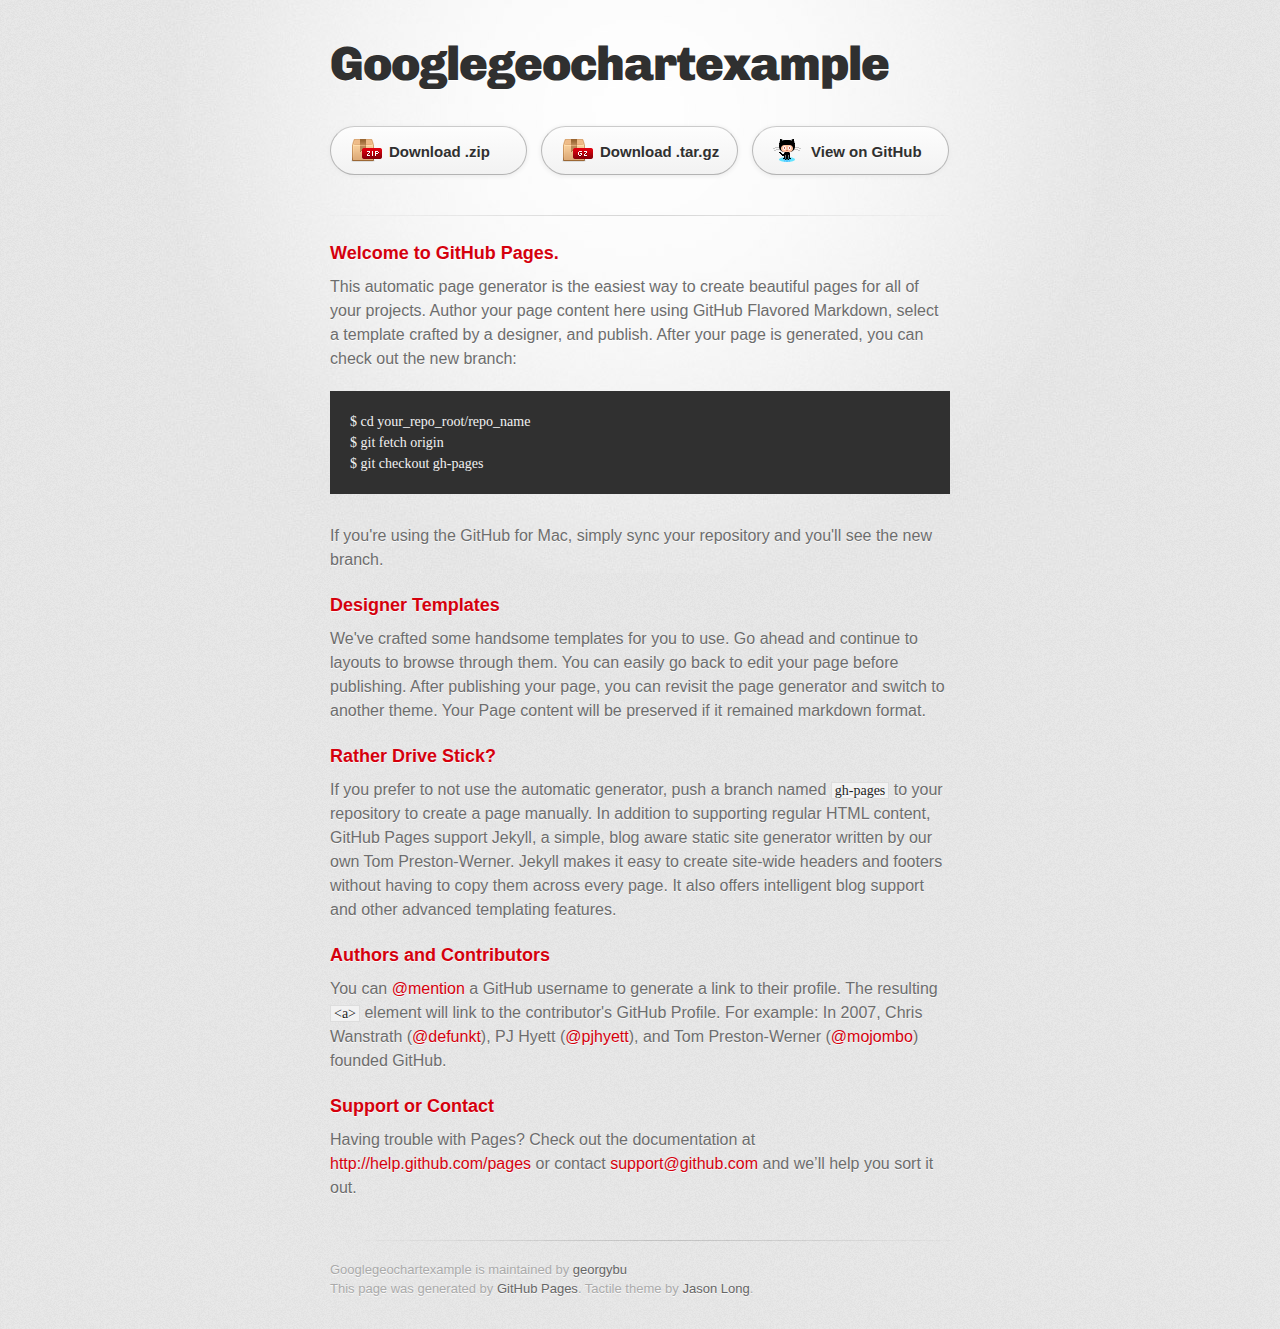
<file: index.html>
<!DOCTYPE html>
<html>
  <head>
    <meta charset='utf-8'>
    <meta http-equiv="X-UA-Compatible" content="chrome=1">
    <link href='https://fonts.googleapis.com/css?family=Chivo:900' rel='stylesheet' type='text/css'>
    <link rel="stylesheet" type="text/css" href="stylesheets/stylesheet.css" media="screen">
    <link rel="stylesheet" type="text/css" href="stylesheets/pygment_trac.css" media="screen">
    <link rel="stylesheet" type="text/css" href="stylesheets/print.css" media="print">
    <!--[if lt IE 9]>
    <script src="//html5shiv.googlecode.com/svn/trunk/html5.js"></script>
    <![endif]-->
    <title>Googlegeochartexample by georgybu</title>
  </head>

  <body>
    <div id="container">
      <div class="inner">

        <header>
          <h1>Googlegeochartexample</h1>
          <h2></h2>
        </header>

        <section id="downloads" class="clearfix">
          <a href="https://github.com/georgybu/googleGeoChartExample/zipball/master" id="download-zip" class="button"><span>Download .zip</span></a>
          <a href="https://github.com/georgybu/googleGeoChartExample/tarball/master" id="download-tar-gz" class="button"><span>Download .tar.gz</span></a>
          <a href="https://github.com/georgybu/googleGeoChartExample" id="view-on-github" class="button"><span>View on GitHub</span></a>
        </section>

        <hr>

        <section id="main_content">
          <h3>
<a name="welcome-to-github-pages" class="anchor" href="#welcome-to-github-pages"><span class="octicon octicon-link"></span></a>Welcome to GitHub Pages.</h3>

<p>This automatic page generator is the easiest way to create beautiful pages for all of your projects. Author your page content here using GitHub Flavored Markdown, select a template crafted by a designer, and publish. After your page is generated, you can check out the new branch:</p>

<pre><code>$ cd your_repo_root/repo_name
$ git fetch origin
$ git checkout gh-pages
</code></pre>

<p>If you're using the GitHub for Mac, simply sync your repository and you'll see the new branch.</p>

<h3>
<a name="designer-templates" class="anchor" href="#designer-templates"><span class="octicon octicon-link"></span></a>Designer Templates</h3>

<p>We've crafted some handsome templates for you to use. Go ahead and continue to layouts to browse through them. You can easily go back to edit your page before publishing. After publishing your page, you can revisit the page generator and switch to another theme. Your Page content will be preserved if it remained markdown format.</p>

<h3>
<a name="rather-drive-stick" class="anchor" href="#rather-drive-stick"><span class="octicon octicon-link"></span></a>Rather Drive Stick?</h3>

<p>If you prefer to not use the automatic generator, push a branch named <code>gh-pages</code> to your repository to create a page manually. In addition to supporting regular HTML content, GitHub Pages support Jekyll, a simple, blog aware static site generator written by our own Tom Preston-Werner. Jekyll makes it easy to create site-wide headers and footers without having to copy them across every page. It also offers intelligent blog support and other advanced templating features.</p>

<h3>
<a name="authors-and-contributors" class="anchor" href="#authors-and-contributors"><span class="octicon octicon-link"></span></a>Authors and Contributors</h3>

<p>You can <a href="https://github.com/blog/821" class="user-mention">@mention</a> a GitHub username to generate a link to their profile. The resulting <code>&lt;a&gt;</code> element will link to the contributor's GitHub Profile. For example: In 2007, Chris Wanstrath (<a href="https://github.com/defunkt" class="user-mention">@defunkt</a>), PJ Hyett (<a href="https://github.com/pjhyett" class="user-mention">@pjhyett</a>), and Tom Preston-Werner (<a href="https://github.com/mojombo" class="user-mention">@mojombo</a>) founded GitHub.</p>

<h3>
<a name="support-or-contact" class="anchor" href="#support-or-contact"><span class="octicon octicon-link"></span></a>Support or Contact</h3>

<p>Having trouble with Pages? Check out the documentation at <a href="http://help.github.com/pages">http://help.github.com/pages</a> or contact <a href="mailto:support@github.com">support@github.com</a> and we’ll help you sort it out.</p>
        </section>

        <footer>
          Googlegeochartexample is maintained by <a href="https://github.com/georgybu">georgybu</a><br>
          This page was generated by <a href="http://pages.github.com">GitHub Pages</a>. Tactile theme by <a href="https://twitter.com/jasonlong">Jason Long</a>.
        </footer>

        
      </div>
    </div>
  </body>
</html>
</file>
<file: stylesheets/pygment_trac.css>
.highlight  { background: #ffffff; }
.highlight .c { color: #999988; font-style: italic } /* Comment */
.highlight .err { color: #a61717; background-color: #e3d2d2 } /* Error */
.highlight .k { font-weight: bold } /* Keyword */
.highlight .o { font-weight: bold } /* Operator */
.highlight .cm { color: #999988; font-style: italic } /* Comment.Multiline */
.highlight .cp { color: #999999; font-weight: bold } /* Comment.Preproc */
.highlight .c1 { color: #999988; font-style: italic } /* Comment.Single */
.highlight .cs { color: #999999; font-weight: bold; font-style: italic } /* Comment.Special */
.highlight .gd { color: #000000; background-color: #ffdddd } /* Generic.Deleted */
.highlight .gd .x { color: #000000; background-color: #ffaaaa } /* Generic.Deleted.Specific */
.highlight .ge { font-style: italic } /* Generic.Emph */
.highlight .gr { color: #aa0000 } /* Generic.Error */
.highlight .gh { color: #999999 } /* Generic.Heading */
.highlight .gi { color: #000000; background-color: #ddffdd } /* Generic.Inserted */
.highlight .gi .x { color: #000000; background-color: #aaffaa } /* Generic.Inserted.Specific */
.highlight .go { color: #888888 } /* Generic.Output */
.highlight .gp { color: #555555 } /* Generic.Prompt */
.highlight .gs { font-weight: bold } /* Generic.Strong */
.highlight .gu { color: #800080; font-weight: bold; } /* Generic.Subheading */
.highlight .gt { color: #aa0000 } /* Generic.Traceback */
.highlight .kc { font-weight: bold } /* Keyword.Constant */
.highlight .kd { font-weight: bold } /* Keyword.Declaration */
.highlight .kn { font-weight: bold } /* Keyword.Namespace */
.highlight .kp { font-weight: bold } /* Keyword.Pseudo */
.highlight .kr { font-weight: bold } /* Keyword.Reserved */
.highlight .kt { color: #445588; font-weight: bold } /* Keyword.Type */
.highlight .m { color: #009999 } /* Literal.Number */
.highlight .s { color: #d14 } /* Literal.String */
.highlight .na { color: #008080 } /* Name.Attribute */
.highlight .nb { color: #0086B3 } /* Name.Builtin */
.highlight .nc { color: #445588; font-weight: bold } /* Name.Class */
.highlight .no { color: #008080 } /* Name.Constant */
.highlight .ni { color: #800080 } /* Name.Entity */
.highlight .ne { color: #990000; font-weight: bold } /* Name.Exception */
.highlight .nf { color: #990000; font-weight: bold } /* Name.Function */
.highlight .nn { color: #555555 } /* Name.Namespace */
.highlight .nt { color: #000080 } /* Name.Tag */
.highlight .nv { color: #008080 } /* Name.Variable */
.highlight .ow { font-weight: bold } /* Operator.Word */
.highlight .w { color: #bbbbbb } /* Text.Whitespace */
.highlight .mf { color: #009999 } /* Literal.Number.Float */
.highlight .mh { color: #009999 } /* Literal.Number.Hex */
.highlight .mi { color: #009999 } /* Literal.Number.Integer */
.highlight .mo { color: #009999 } /* Literal.Number.Oct */
.highlight .sb { color: #d14 } /* Literal.String.Backtick */
.highlight .sc { color: #d14 } /* Literal.String.Char */
.highlight .sd { color: #d14 } /* Literal.String.Doc */
.highlight .s2 { color: #d14 } /* Literal.String.Double */
.highlight .se { color: #d14 } /* Literal.String.Escape */
.highlight .sh { color: #d14 } /* Literal.String.Heredoc */
.highlight .si { color: #d14 } /* Literal.String.Interpol */
.highlight .sx { color: #d14 } /* Literal.String.Other */
.highlight .sr { color: #009926 } /* Literal.String.Regex */
.highlight .s1 { color: #d14 } /* Literal.String.Single */
.highlight .ss { color: #990073 } /* Literal.String.Symbol */
.highlight .bp { color: #999999 } /* Name.Builtin.Pseudo */
.highlight .vc { color: #008080 } /* Name.Variable.Class */
.highlight .vg { color: #008080 } /* Name.Variable.Global */
.highlight .vi { color: #008080 } /* Name.Variable.Instance */
.highlight .il { color: #009999 } /* Literal.Number.Integer.Long */

.type-csharp .highlight .k { color: #0000FF }
.type-csharp .highlight .kt { color: #0000FF }
.type-csharp .highlight .nf { color: #000000; font-weight: normal }
.type-csharp .highlight .nc { color: #2B91AF }
.type-csharp .highlight .nn { color: #000000 }
.type-csharp .highlight .s { color: #A31515 }
.type-csharp .highlight .sc { color: #A31515 }
</file>
<file: stylesheets/print.css>
html, body, div, span, applet, object, iframe,
h1, h2, h3, h4, h5, h6, p, blockquote, pre,
a, abbr, acronym, address, big, cite, code,
del, dfn, em, img, ins, kbd, q, s, samp,
small, strike, strong, sub, sup, tt, var,
b, u, i, center,
dl, dt, dd, ol, ul, li,
fieldset, form, label, legend,
table, caption, tbody, tfoot, thead, tr, th, td,
article, aside, canvas, details, embed, 
figure, figcaption, footer, header, hgroup, 
menu, nav, output, ruby, section, summary,
time, mark, audio, video {
  margin: 0;
  padding: 0;
  border: 0;
  font-size: 100%;
  font: inherit;
  vertical-align: baseline;
}
/* HTML5 display-role reset for older browsers */
article, aside, details, figcaption, figure, 
footer, header, hgroup, menu, nav, section {
  display: block;
}
body {
  line-height: 1;
}
ol, ul {
  list-style: none;
}
blockquote, q {
  quotes: none;
}
blockquote:before, blockquote:after,
q:before, q:after {
  content: '';
  content: none;
}
table {
  border-collapse: collapse;
  border-spacing: 0;
}
body {
  font-size: 13px;
  line-height: 1.5; 
  font-family: 'Helvetica Neue', Helvetica, Arial, serif;
  color: #000;
}

a {
  color: #d5000d;
  font-weight: bold;
}

header {
  padding-top: 35px;
  padding-bottom: 10px;
}

header h1 {
  font-weight: bold;
  letter-spacing: -1px;
  font-size: 48px;
  color: #303030;
  line-height: 1.2;
}

header h2 {
  letter-spacing: -1px;
  font-size: 24px;
  color: #aaa;
  font-weight: normal;
  line-height: 1.3;
}
#downloads {
  display: none;
}
#main_content {
  padding-top: 20px;
}

code, pre {
  font-family: Monaco, "Bitstream Vera Sans Mono", "Lucida Console", Terminal;
  color: #222;
  margin-bottom: 30px;
  font-size: 12px;
}

code {
  padding: 0 3px;
}

pre {
  border: solid 1px #ddd;
  padding: 20px;
  overflow: auto;
}
pre code {
  padding: 0;
}

ul, ol, dl {
  margin-bottom: 20px;
}


/* COMMON STYLES */

table {
  width: 100%;
  border: 1px solid #ebebeb;
}

th {
  font-weight: 500;
}

td {
  border: 1px solid #ebebeb;
  text-align: center; 
  font-weight: 300;
}

form {
  background: #f2f2f2;
  padding: 20px;
  
}


/* GENERAL ELEMENT TYPE STYLES */

h1 {
  font-size: 2.8em;
} 

h2 {
  font-size: 22px;
  font-weight: bold;
  color: #303030;
  margin-bottom: 8px;
} 

h3 {
  color: #d5000d;
  font-size: 18px;
  font-weight: bold;
  margin-bottom: 8px;
} 
 
h4 {
  font-size: 16px;
  color: #303030;
  font-weight: bold;
} 

h5 {
  font-size: 1em;
  color: #303030;
} 

h6 {
  font-size: .8em;
  color: #303030;
} 

p {
  font-weight: 300;
  margin-bottom: 20px;
}
 
a {
  text-decoration: none;
}

p a {
  font-weight: 400;
}

blockquote {
  font-size: 1.6em;
  border-left: 10px solid #e9e9e9;
  margin-bottom: 20px;
  padding: 0 0 0 30px;
}

ul li {
  list-style: disc inside;
  padding-left: 20px;
}

ol li {
  list-style: decimal inside;
  padding-left: 3px;
}

dl dd {
  font-style: italic;
  font-weight: 100;
}

footer {
  margin-top: 40px;
  padding-top: 20px;
  padding-bottom: 30px;
  font-size: 13px;
  color: #aaa;
}

footer a {
  color: #666;
}

/* MISC */
.clearfix:after {
  clear: both;
  content: '.';
  display: block;
  visibility: hidden;
  height: 0;
}

.clearfix {display: inline-block;}
* html .clearfix {height: 1%;}
.clearfix {display: block;}
</file>
<file: stylesheets/stylesheet.css>
/* http://meyerweb.com/eric/tools/css/reset/ 
   v2.0 | 20110126
   License: none (public domain)
*/
html, body, div, span, applet, object, iframe,
h1, h2, h3, h4, h5, h6, p, blockquote, pre,
a, abbr, acronym, address, big, cite, code,
del, dfn, em, img, ins, kbd, q, s, samp,
small, strike, strong, sub, sup, tt, var,
b, u, i, center,
dl, dt, dd, ol, ul, li,
fieldset, form, label, legend,
table, caption, tbody, tfoot, thead, tr, th, td,
article, aside, canvas, details, embed, 
figure, figcaption, footer, header, hgroup, 
menu, nav, output, ruby, section, summary,
time, mark, audio, video {
	margin: 0;
	padding: 0;
	border: 0;
	font-size: 100%;
	font: inherit;
	vertical-align: baseline;
}
/* HTML5 display-role reset for older browsers */
article, aside, details, figcaption, figure, 
footer, header, hgroup, menu, nav, section {
	display: block;
}
body {
	line-height: 1;
}
ol, ul {
	list-style: none;
}
blockquote, q {
	quotes: none;
}
blockquote:before, blockquote:after,
q:before, q:after {
	content: '';
	content: none;
}
table {
	border-collapse: collapse;
	border-spacing: 0;
}

/* LAYOUT STYLES */
body {
  font-size: 1em;
  line-height: 1.5; 
  background: #e7e7e7 url(../images/body-bg.png) 0 0 repeat;
  font-family: 'Helvetica Neue', Helvetica, Arial, serif;
  text-shadow: 0 1px 0 rgba(255, 255, 255, 0.8);
  color: #6d6d6d;
}

a {
  color: #d5000d;
}
a:hover {
  color: #c5000c;
}

header {
  padding-top: 35px;
  padding-bottom: 25px;
}

header h1 {
  font-family: 'Chivo', 'Helvetica Neue', Helvetica, Arial, serif; font-weight: 900;
  letter-spacing: -1px;
  font-size: 48px;
  color: #303030;
  line-height: 1.2;
}

header h2 {
  letter-spacing: -1px;
  font-size: 24px;
  color: #aaa;
  font-weight: normal;
  line-height: 1.3;
}

#container {
  background: transparent url(../images/highlight-bg.jpg) 50% 0 no-repeat;
  min-height: 595px;
}

.inner {
  width: 620px;
  margin: 0 auto;
}

#container .inner img {
  max-width: 100%;
}

#downloads {
  margin-bottom: 40px;
}

a.button {
  -moz-border-radius: 30px;
  -webkit-border-radius: 30px;                     
  border-radius: 30px;
  border-top: solid 1px #cbcbcb;
  border-left: solid 1px #b7b7b7;
  border-right: solid 1px #b7b7b7;
  border-bottom: solid 1px #b3b3b3;
  color: #303030;
  line-height: 25px;
  font-weight: bold;
  font-size: 15px;
  padding: 12px 8px 12px 8px;
  display: block;
  float: left;
  width: 179px;
  margin-right: 14px;  
  background: #fdfdfd; /* Old browsers */
  background: -moz-linear-gradient(top,  #fdfdfd 0%, #f2f2f2 100%); /* FF3.6+ */
  background: -webkit-gradient(linear, left top, left bottom, color-stop(0%,#fdfdfd), color-stop(100%,#f2f2f2)); /* Chrome,Safari4+ */
  background: -webkit-linear-gradient(top,  #fdfdfd 0%,#f2f2f2 100%); /* Chrome10+,Safari5.1+ */
  background: -o-linear-gradient(top,  #fdfdfd 0%,#f2f2f2 100%); /* Opera 11.10+ */
  background: -ms-linear-gradient(top,  #fdfdfd 0%,#f2f2f2 100%); /* IE10+ */
  background: linear-gradient(top,  #fdfdfd 0%,#f2f2f2 100%); /* W3C */
  filter: progid:DXImageTransform.Microsoft.gradient( startColorstr='#fdfdfd', endColorstr='#f2f2f2',GradientType=0 ); /* IE6-9 */
  -webkit-box-shadow: 10px 10px 5px #888;
  -moz-box-shadow: 10px 10px 5px #888;
  box-shadow: 0px 1px 5px #e8e8e8;
}
a.button:hover {
  border-top: solid 1px #b7b7b7;
  border-left: solid 1px #b3b3b3;
  border-right: solid 1px #b3b3b3;
  border-bottom: solid 1px #b3b3b3;
  background: #fafafa; /* Old browsers */
  background: -moz-linear-gradient(top,  #fdfdfd 0%, #f6f6f6 100%); /* FF3.6+ */
  background: -webkit-gradient(linear, left top, left bottom, color-stop(0%,#fdfdfd), color-stop(100%,#f6f6f6)); /* Chrome,Safari4+ */
  background: -webkit-linear-gradient(top,  #fdfdfd 0%,#f6f6f6 100%); /* Chrome10+,Safari5.1+ */
  background: -o-linear-gradient(top,  #fdfdfd 0%,#f6f6f6 100%); /* Opera 11.10+ */
  background: -ms-linear-gradient(top,  #fdfdfd 0%,#f6f6f6 100%); /* IE10+ */
  background: linear-gradient(top,  #fdfdfd 0%,#f6f6f6, 100%); /* W3C */
  filter: progid:DXImageTransform.Microsoft.gradient( startColorstr='#fdfdfd', endColorstr='#f6f6f6',GradientType=0 ); /* IE6-9 */
}

a.button span {
  padding-left: 50px;
  display: block;
  height: 23px;
}

#download-zip span {
  background: transparent url(../images/zip-icon.png) 12px 50% no-repeat;
}
#download-tar-gz span {
  background: transparent url(../images/tar-gz-icon.png) 12px 50% no-repeat;
}
#view-on-github span {
  background: transparent url(../images/octocat-icon.png) 12px 50% no-repeat;
}
#view-on-github {
  margin-right: 0;
}

code, pre {
  font-family: Monaco, "Bitstream Vera Sans Mono", "Lucida Console", Terminal;
  color: #222;
  margin-bottom: 30px;
  font-size: 14px;
}

code {
  background-color: #f2f2f2;
  border: solid 1px #ddd;
  padding: 0 3px;
}

pre {
  padding: 20px;
  background: #303030;
  color: #f2f2f2;
  text-shadow: none;
  overflow: auto;
}
pre code {
  color: #f2f2f2;
  background-color: #303030;
  border: none;
  padding: 0;
}

ul, ol, dl {
  margin-bottom: 20px;
}


/* COMMON STYLES */

hr {
  height: 1px;
  line-height: 1px;
  margin-top: 1em;
  padding-bottom: 1em;
  border: none;
  background: transparent url('../images/hr.png') 50% 0 no-repeat;
}

strong {
  font-weight: bold;
}

em {
  font-style: italic;
}

table {
  width: 100%;
  border: 1px solid #ebebeb;
}

th {
  font-weight: 500;
}

td {
  border: 1px solid #ebebeb;
  text-align: center; 
  font-weight: 300;
}

form {
  background: #f2f2f2;
  padding: 20px;
  
}


/* GENERAL ELEMENT TYPE STYLES */

h1 {
  font-size: 32px;
} 

h2 {
  font-size: 22px;
  font-weight: bold;
  color: #303030;
  margin-bottom: 8px;
} 

h3 {
  color: #d5000d;
  font-size: 18px;
  font-weight: bold;
  margin-bottom: 8px;
} 
 
h4 {
  font-size: 16px;
  color: #303030;
  font-weight: bold;
} 

h5 {
  font-size: 1em;
  color: #303030;
} 

h6 {
  font-size: .8em;
  color: #303030;
} 

p {
  font-weight: 300;
  margin-bottom: 20px;
}
 
a {
  text-decoration: none;
}

p a {
  font-weight: 400;
}

blockquote {
  font-size: 1.6em;
  border-left: 10px solid #e9e9e9;
  margin-bottom: 20px;
  padding: 0 0 0 30px;
}

ul li {
  list-style: disc inside;
  padding-left: 20px;
}

ol li {
  list-style: decimal inside;
  padding-left: 3px;
}

dl dt {
  color: #303030;
}

footer {
  background: transparent url('../images/hr.png') 0 0 no-repeat;
  margin-top: 40px;
  padding-top: 20px;
  padding-bottom: 30px;
  font-size: 13px;
  color: #aaa;
}

footer a {
  color: #666;
}
footer a:hover {
  color: #444;
}

/* MISC */
.clearfix:after {
  clear: both;
  content: '.';
  display: block;
  visibility: hidden;
  height: 0;
}

.clearfix {display: inline-block;}
* html .clearfix {height: 1%;}
.clearfix {display: block;}

/* #Media Queries
================================================== */

/* Smaller than standard 960 (devices and browsers) */
@media only screen and (max-width: 959px) {}

/* Tablet Portrait size to standard 960 (devices and browsers) */
@media only screen and (min-width: 768px) and (max-width: 959px) {}

/* All Mobile Sizes (devices and browser) */
@media only screen and (max-width: 767px) {
  header {
    padding-top: 10px;
    padding-bottom: 10px;
  }
  #downloads {
    margin-bottom: 25px;
  }
  #download-zip, #download-tar-gz {
    display: none;
  }
  .inner {
    width: 94%;
    margin: 0 auto;
  }
}

/* Mobile Landscape Size to Tablet Portrait (devices and browsers) */
@media only screen and (min-width: 480px) and (max-width: 767px) {}

/* Mobile Portrait Size to Mobile Landscape Size (devices and browsers) */
@media only screen and (max-width: 479px) {}
</file>
